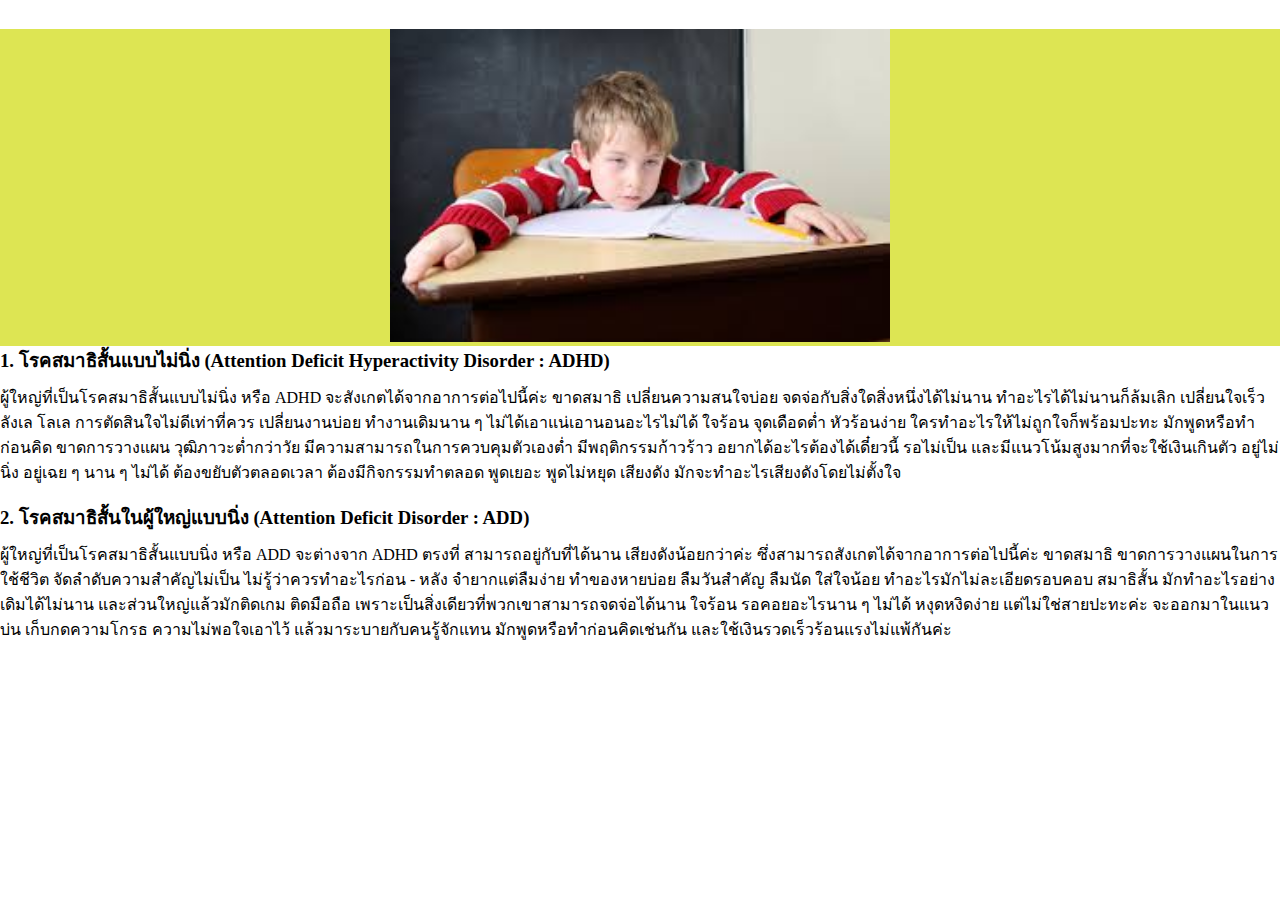
<file: index1.html>
<!DOCTYPE html>
<html lang="en">
<head>
    <meta charset="UTF-8">
    <meta name="viewport" content="width=device-width, initial-scale=1.0">
    <title>HTML CSS Layout</title>

    <link rel="stylesheet" href="css/style.css">
</head>
<body>
    <div class="logo">
        <a href="#">โรคสมาธิสั้นแบบไม่นิ่ง</a>
    </div>
    <!-- banner start -->
     <section class="banner">
        <div class="banner-info">
        <img src="./รูป1.jpg">

</div>
     </section>
     <!-- banner end -->

     <!-- main start -->
      <main>
        <h3>1. โรคสมาธิสั้นแบบไม่นิ่ง (Attention Deficit Hyperactivity Disorder : ADHD)</h3> 
         <p class="main p">ผู้ใหญ่ที่เป็นโรคสมาธิสั้นแบบไม่นิ่ง หรือ ADHD จะสังเกตได้จากอาการต่อไปนี้ค่ะ 
            ขาดสมาธิ เปลี่ยนความสนใจบ่อย จดจ่อกับสิ่งใดสิ่งหนึ่งได้ไม่นาน ทำอะไรได้ไม่นานก็ล้มเลิก เปลี่ยนใจเร็ว ลังเล โลเล การตัดสินใจไม่ดีเท่าที่ควร เปลี่ยนงานบ่อย ทำงานเดิมนาน ๆ ไม่ได้เอาแน่เอานอนอะไรไม่ได้
            ใจร้อน จุดเดือดต่ำ หัวร้อนง่าย ใครทำอะไรให้ไม่ถูกใจก็พร้อมปะทะ มักพูดหรือทำก่อนคิด ขาดการวางแผน วุฒิภาวะต่ำกว่าวัย มีความสามารถในการควบคุมตัวเองต่ำ มีพฤติกรรมก้าวร้าว อยากได้อะไรต้องได้เดี๋ยวนี้ รอไม่เป็น และมีแนวโน้มสูงมากที่จะใช้เงินเกินตัว
            อยู่ไม่นิ่ง อยู่เฉย ๆ นาน ๆ ไม่ได้ ต้องขยับตัวตลอดเวลา ต้องมีกิจกรรมทำตลอด พูดเยอะ พูดไม่หยุด เสียงดัง มักจะทำอะไรเสียงดังโดยไม่ตั้งใจ</p> <br />
        <h3>2. โรคสมาธิสั้นในผู้ใหญ่แบบนิ่ง (Attention Deficit Disorder : ADD)</h3> 
         <p>ผู้ใหญ่ที่เป็นโรคสมาธิสั้นแบบนิ่ง หรือ ADD จะต่างจาก ADHD ตรงที่ สามารถอยู่กับที่ได้นาน เสียงดังน้อยกว่าค่ะ ซึ่งสามารถสังเกตได้จากอาการต่อไปนี้ค่ะ 
            ขาดสมาธิ ขาดการวางแผนในการใช้ชีวิต จัดลำดับความสำคัญไม่เป็น ไม่รู้ว่าควรทำอะไรก่อน - หลัง จำยากแต่ลืมง่าย ทำของหายบ่อย ลืมวันสำคัญ ลืมนัด ใส่ใจน้อย ทำอะไรมักไม่ละเอียดรอบคอบ สมาธิสั้น มักทำอะไรอย่างเดิมได้ไม่นาน และส่วนใหญ่แล้วมักติดเกม ติดมือถือ เพราะเป็นสิ่งเดียวที่พวกเขาสามารถจดจ่อได้นาน
            ใจร้อน รอคอยอะไรนาน ๆ ไม่ได้ หงุดหงิดง่าย แต่ไม่ใช่สายปะทะค่ะ จะออกมาในแนวบ่น เก็บกดความโกรธ ความไม่พอใจเอาไว้ แล้วมาระบายกับคนรู้จักแทน มักพูดหรือทำก่อนคิดเช่นกัน และใช้เงินรวดเร็วร้อนแรงไม่แพ้กันค่ะ</p>

      </main>
    <!-- main end -->
    
</body>
</html>
</file>
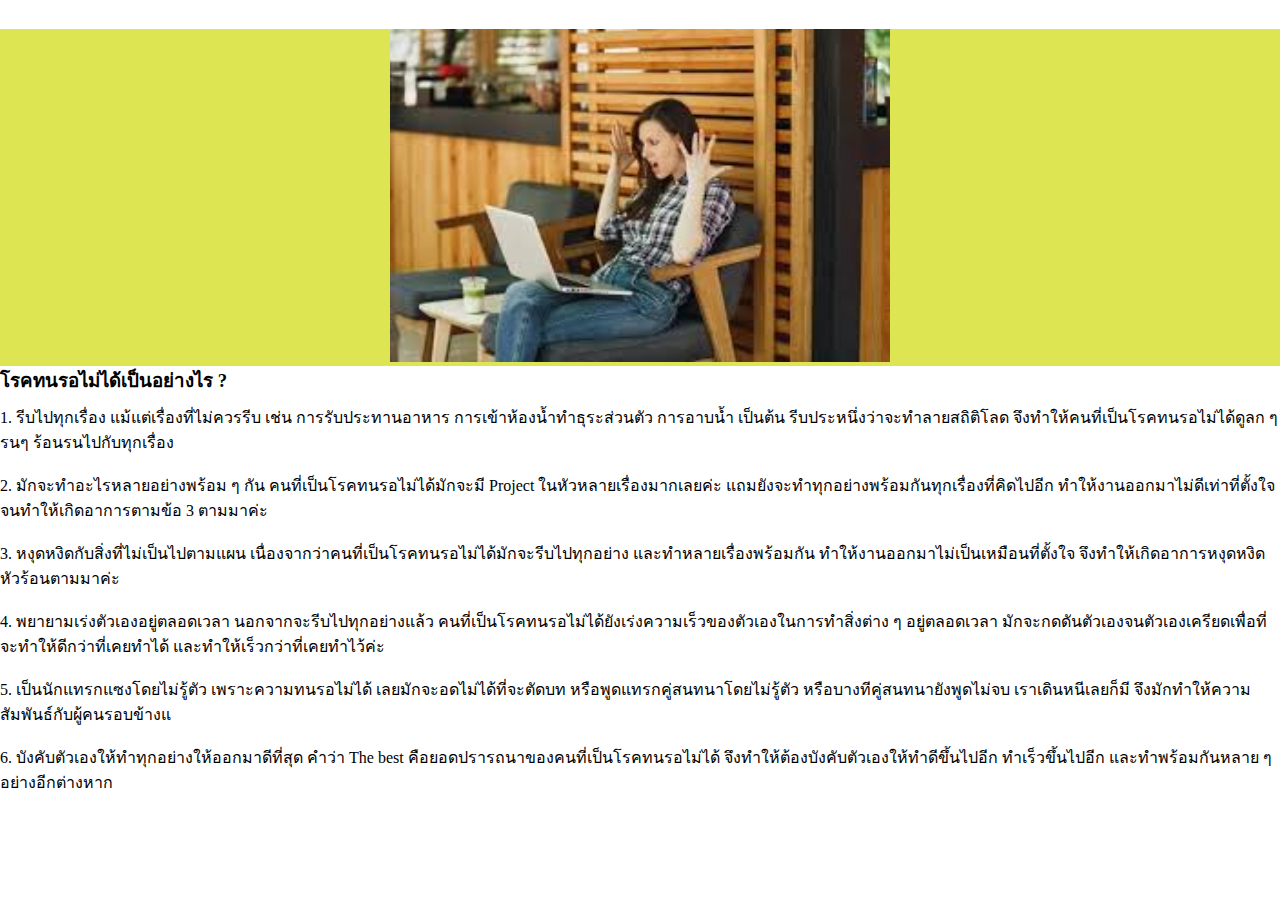
<file: index2.html>
<!DOCTYPE html>
<html lang="en">
<head>
    <meta charset="UTF-8">
    <meta name="viewport" content="width=device-width, initial-scale=1.0">
    <title>HTML CSS Layout</title>
    
    <link rel="stylesheet" href="css/style.css">
</head>
<body>
    <div class="logo">
        <a href="#">โรคสมาธิสั้นในผู้ใหญ่แบบนิ่ง</a>
    </div>
    <!-- banner start -->
    <section class="banner">
        <div class="banner-info">
        <img src="รูป3.jpg">

</div>
     </section>
     <!-- banner end -->

     <!-- main start -->
      <main>
         <h3>โรคทนรอไม่ได้เป็นอย่างไร ?</h3>
         <p>1. รีบไปทุกเรื่อง  แม้แต่เรื่องที่ไม่ควรรีบ เช่น การรับประทานอาหาร การเข้าห้องน้ำทำธุระส่วนตัว การอาบน้ำ เป็นต้น รีบประหนึ่งว่าจะทำลายสถิติโลด จึงทำให้คนที่เป็นโรคทนรอไม่ได้ดูลก ๆ รนๆ ร้อนรนไปกับทุกเรื่อง<br /> <br />
        2. มักจะทำอะไรหลายอย่างพร้อม ๆ กัน คนที่เป็นโรคทนรอไม่ได้มักจะมี Project ในหัวหลายเรื่องมากเลยค่ะ แถมยังจะทำทุกอย่างพร้อมกันทุกเรื่องที่คิดไปอีก ทำให้งานออกมาไม่ดีเท่าที่ตั้งใจจนทำให้เกิดอาการตามข้อ 3 ตามมาค่ะ<br /> <br />
    3. หงุดหงิดกับสิ่งที่ไม่เป็นไปตามแผน เนื่องจากว่าคนที่เป็นโรคทนรอไม่ได้มักจะรีบไปทุกอย่าง และทำหลายเรื่องพร้อมกัน ทำให้งานออกมาไม่เป็นเหมือนที่ตั้งใจ จึงทำให้เกิดอาการหงุดหงิด หัวร้อนตามมาค่ะ<br /> <br />
4. พยายามเร่งตัวเองอยู่ตลอดเวลา นอกจากจะรีบไปทุกอย่างแล้ว คนที่เป็นโรคทนรอไม่ได้ยังเร่งความเร็วของตัวเองในการทำสิ่งต่าง ๆ อยู่ตลอดเวลา มักจะกดดันตัวเองจนตัวเองเครียดเพื่อที่จะทำให้ดีกว่าที่เคยทำได้ และทำให้เร็วกว่าที่เคยทำไว้ค่ะ<br /> <br />
5. เป็นนักแทรกแซงโดยไม่รู้ตัว เพราะความทนรอไม่ได้ เลยมักจะอดไม่ได้ที่จะตัดบท หรือพูดแทรกคู่สนทนาโดยไม่รู้ตัว หรือบางทีคู่สนทนายังพูดไม่จบ เราเดินหนีเลยก็มี จึงมักทำให้ความสัมพันธ์กับผู้คนรอบข้างแ<br /> <br />
6. บังคับตัวเองให้ทำทุกอย่างให้ออกมาดีที่สุด คำว่า The best คือยอดปรารถนาของคนที่เป็นโรคทนรอไม่ได้ จึงทำให้ต้องบังคับตัวเองให้ทำดีขึ้นไปอีก ทำเร็วขึ้นไปอีก และทำพร้อมกันหลาย ๆ อย่างอีกต่างหาก  </p>
      </main>
    <!-- main end -->
    
</body>
</html>
</file>
<file: css/style.css>
* {
    margin: 0;
    padding: 0;
    box-sizing: border-box;
}

nev {
display: flex;
justify-content: space-between;
background-color: rgb(52, 12, 139);
border: 3px solid rgba(27, 0, 182, 0.918);
padding: 10px;
}

.logo a {
    text-decoration: none;
    color:rgb(255, 255, 255);
    font-size: 18px;
}

.menu {
    display: flex;
    list-style: none;
}

.menu li {
    margin-left: 15px;
}

.menu li a {
    text-decoration: none;
    color:rgb(255, 255, 255);
}

.banner {
    background-color: rgb(221, 229, 83);
    color: aliceblue;
    display: flex;
    justify-content: center;
    align-items: center;
}

.banner-info img {
width: 500px;
}

main div {
    
    color:black;
    font-size: 16px;
    display: flex;
    justify-content: center;
    align-items: center;
    margin-top: 20px;
}
main p {
    
    color:black;
    font-size: 16px;
    display: flex;
    justify-content: center;
    align-items: center;
    margin-top: 10px;
}
</file>
